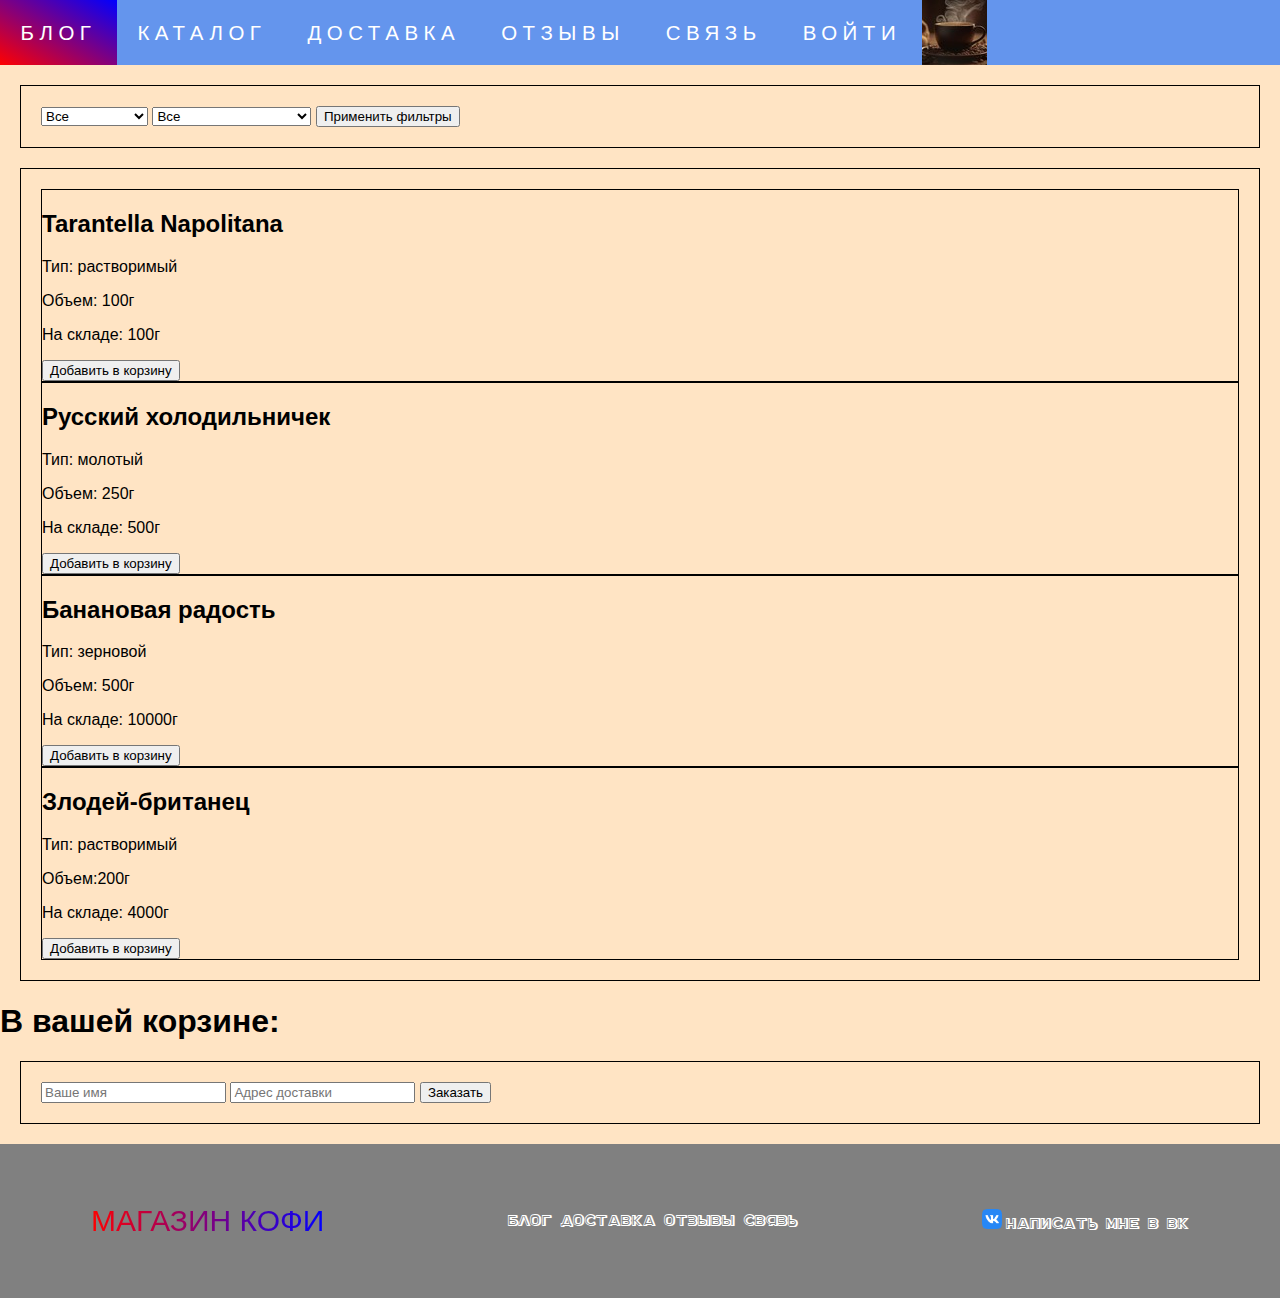
<file: Catalogue.html>
<!DOCTYPE html>
<html lang="ru">
<head>
    <meta charset="UTF-8">
    <meta name="viewport" content="width=device-width, initial-scale=1.0">
    <title>Каталог</title>
    <link rel="stylesheet" href="styles/cat.css">
    <link rel="stylesheet" href="styles/header&navbar.css">
    <link rel="stylesheet" href="styles/footer.css">
</head>
<body>
    <div class="navbar">
        <div class="drop">
            <button class="navbtn">&#9776</button> <!--код кнопки бургера-->
            <div class="navlist">
                <a href="index.html">Блог</a>
                <a href="Catalogue.html">Каталог</a>
                <a href="Delivery.html">Доставка</a>
                <a href="Rewievs.html">Отзывы</a>
                <a href="Contacts.html">Связь</a>
                <a href="Log.html">Войти</a>
            </div>    
        </div>
        <img id="logo" src="images/logo1.jpg" width="65" height="65"> 
    </div>
    <div class="main">
        <div class="filter">
            <section id="filters">
                <select id="type">
                    <option value="alltypes">Все</option>
                    <option value="instant">Растворимый</option>
                    <option value="ground">Молотый</option>
                    <option value="beans">Зерновой</option>
                </select>
                <select id="volume" onchange="getVolume(this.value)">
                    <option value="allvols">Все</option>
                    <option value="verysmall">Менее 100 грамм</option>
                    <option value="small">От 100 до 200 грамм</option>
                    <option value="medium">От 200 до 400 грамм</option>
                    <option value="big">От 400 грамм и более</option>
                </select>
                <button class="filterit" onclick="getType()">Применить фильтры</button>
            </section>
        </div>
        <div class="cat">
            <section class="products">
                <div class="alltypes allvols product instant small">
                    <div>
                        <h2 id="fcof">Tarantella Napolitana</h2>
                        <p>Тип: растворимый</p>
                        <p>Объем: 100г</p>
                        <p id="fvolskl">На складе: 100г</p>
                        <button onclick="showCount(1)">Добавить в корзину</button>
                    </div>
                    <div class="AddToBasket" id="firstprod">
                        <input id="fvol" type="number" placeholder="Введите нужный объём">
                        <button onclick="moveToBas(document.getElementById('fvol'), document.getElementById('fcof'), document.getElementById('fvolskl'))">Подтвердить</button>
                    </div>
                </div>
                <div class="alltypes allvols product ground medium">
                    <div>
                        <h2 id="scof">Русский холодильничек</h2>
                        <p>Тип: молотый</p>
                        <p>Объем: 250г</p>
                        <p id="svolskl">На складе: 500г</p>
                        <button onclick="showCount(2)">Добавить в корзину</button>
                    </div>
                    <div class="AddToBasket" id="secondprod">
                        <input id="svol" type="number" placeholder="Введите нужный объём">
                        <button onclick="moveToBas(document.getElementById('svol'), document.getElementById('scof'), document.getElementById('svolskl'))">Подтвердить</button>
                    </div>
                </div>
                <div class="alltypes allvols product beans big">
                    <div>
                        <h2 id="tcof">Банановая радость</h2>
                        <p>Тип: зерновой</p>
                        <p>Объем: 500г</p>
                        <p id="tvolskl">На складе: 10000г</p>
                        <button onclick="showCount(3)">Добавить в корзину</button>
                    </div>
                    <div class="AddToBasket" id="thirdprod">
                        <input id="tvol" type="number" placeholder="Введите нужный объём">
                        <button onclick="moveToBas(document.getElementById('tvol'), document.getElementById('tcof'), document.getElementById('tvolskl'))">Подтвердить</button>
                    </div>
                </div>
                <div class="alltypes allvols product instant medium">
                    <div>
                        <h2 id="focof">Злодей-британец</h2>
                        <p>Тип: растворимый</p>
                        <p>Объем:200г</p>
                        <p id="fovolskl">На складе: 4000г</p>
                        <button onclick="showCount(4)">Добавить в корзину</button>
                    </div>
                    <div class="AddToBasket" id="fourthprod">
                        <input id="fovol" type="number" placeholder="Введите нужный объём">
                        <button onclick="moveToBas(document.getElementById('fovol'), document.getElementById('focof'), document.getElementById('fovolskl'))">Подтвердить</button>
                    </div>
                </div>
            </section>
        </div>
    </div>
    <div class="basket">
        <h1>В вашей корзине: </h1>
        <div id="cof"></div>
    </div>
    <form id="orderForm">
        <input id="name" type="text" placeholder="Ваше имя" required>
        <input id="adress" type="text" placeholder="Адрес доставки" required>
        <button type="button" onclick="submitOrder()">Заказать</button>
    </form>
    <div>
        <div class="delivr"> Заказ оформлен! </div>
            <img id="truck" src="./images/delivery_svg.svg" width="300px" height="200px">
        </div>


    <footer>
        <div class="title1">Магазин кофи</div>
        <ul class="menu">
            <li><a href="index.html">Блог</a></li>
            <li><a href="Delivery.html">Доставка</a></li>
            <li><a href="Rewievs.html">Отзывы</a></li>
            <li><a href="Contacts.html">Связь</a></li>
        </ul> 
        <div class="myvk">
            <img src="images/vk.png" width="20" height="20" alt="Логотип ВК">
            <a href="https://vk.com/ivandavv" target="_blank">Написать мне в вк</a>
        </div>
    </footer>
    <script src="main.js"></script>
</body>
</html>
</file>
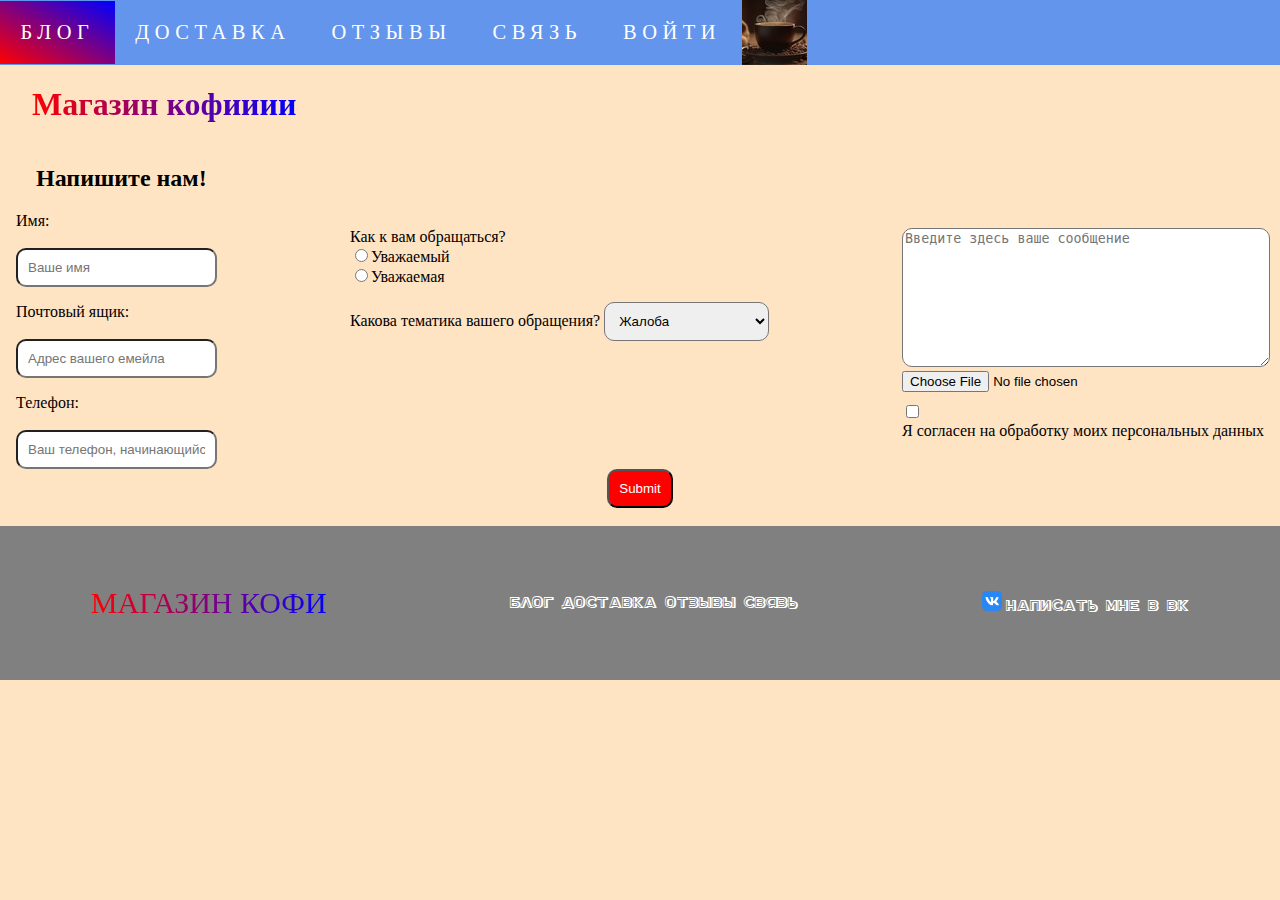
<file: Contacts.html>
<!DOCTYPE html>
<html lang="en">
<head>
    <meta charset="UTF-8">
    <meta name="viewport" content="width=device-width, initial-scale=1.0">
    <title>Связь</title>
    <meta decription="Сайт магазина по продаже кофииии">
    <meta keywords="Кофе, Магнитогорск, Купить">
    <link rel="icon" href="images/logo1.jpg" type="image/png">
    <link rel="stylesheet" href="styles/contpage.css">
    <link rel="stylesheet" href="styles/header&navbar.css">
    <link rel="stylesheet" href="styles/footer.css">
</head>
<body>
    <div class="navbar">
        <div class="drop">
            <button class="navbtn">&#9776</button> <!--код кнопки бургера-->
            <div class="navlist">
                <a href="index.html">Блог</a>
                <a href="Delivery.html">Доставка</a>
                <a href="Rewievs.html">Отзывы</a>
                <a href="Contacts.html">Связь</a>
                <a href="Log.html">Войти</a>
            </div>    
        </div>
        <img src="images/logo1.jpg" width="65" height="65"> 
    </div>

    <h1 id="company">Магазин кофииии</h1>
    <h2 style="margin-left: 1.5em;">Напишите нам!</h2>
    <form>
        <div class="main-info">
            <div>
                <div class="name1">
                    <p>Имя:</p><br>
                    <input type="text" name="firstname" placeholder="Ваше имя" style="padding:10px; border-radius:10px"><br><!--Ширина поля и внешние границы-->
                </div>
                <div class="email1">
                    <p style="margin-top:1em;">Почтовый ящик:</p><br>
                    <input type="email" name="pochta" placeholder="Адрес вашего емейла" style="padding:10px; border-radius:10px"><br>
                </div>
                <div class="tel1">
                    <p style="margin-top:1em;">Телефон:</p><br>
                    <input type="tel" name="telebater" placeholder="Ваш телефон, начинающийся с +7" pattern="\+7[0-9]{10}" style="padding:10px; border-radius:10px"><br>
                </div>
            </div>
            <div>
                <div class="gender1">
                    <p style="margin-top:1em;">Как к вам обращаться?<br>
                        <input type="radio" name="gender">Уважаемый<br>
                        <input type="radio" name="gender">Уважаемая<br>
                    </p>
                </div>
                <div class="topic1">
                    <p style="margin-top: 1em">Какова тематика вашего обращения?
                        <select name="Topic">
                            <option value="1">Жалоба</option>
                            <option value="2">Претензия</option>
                            <option value="3">Предложения</option>
                            <option value="4">Дружба</option>
                            <option value="5">Совместный проект</option> 
                        </select>
                    </p>
                </div>
            </div>
            <div  style="margin-right: 1em; margin-top:1em;">
                <textarea placeholder="Введите здесь ваше сообщение" style="border-radius:10px"></textarea><br>
                <input type="file"><br>
                <input type="checkbox" style="margin-top: 1em;"><p class="agree">Я согласен на обработку моих персональных данных</p>
            </div>
            
        </div>
        <div>
            <input type="submit" class="send">
        </div>
    </form><br>

    <footer>
        <div class="title1">Магазин кофи</div>
         <ul class="menu">
            <li><a href="index.html">Блог</a></li>
            <li><a href="Delivery.html">Доставка</a></li>
            <li><a href="Rewievs.html">Отзывы</a></li>
            <li><a href="Contacts.html">Связь</a></li>
        </ul> 
        <div class="myvk">
            <img src="images/vk.png" width="20" height="20" alt="Логотип ВК">
            <a href="https://vk.com/ivandavv" target="_blank">Написать мне в вк</a>
        </div>
    </footer>
</body>
</html>
</file>
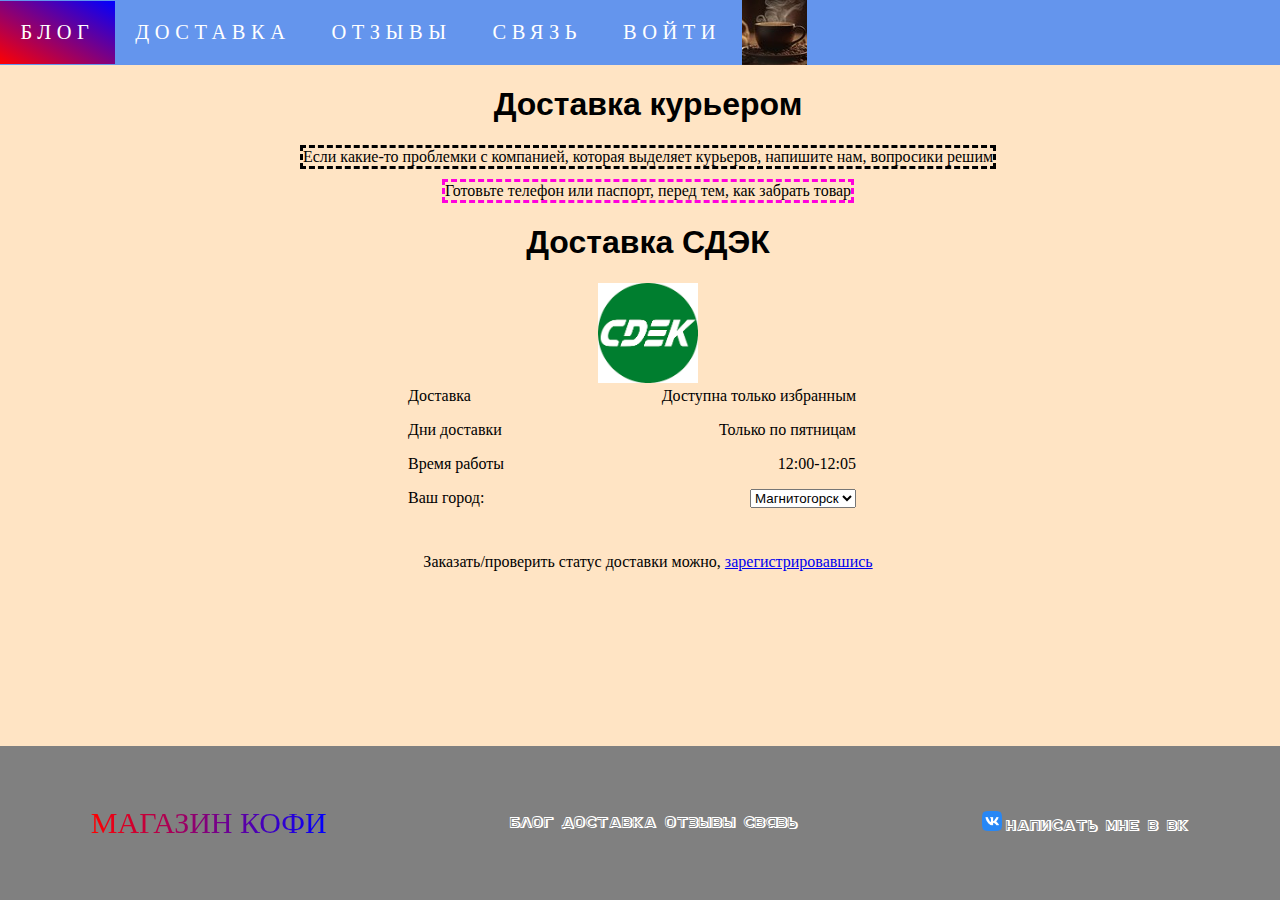
<file: Delivery.html>
<!DOCTYPE html>
<html lang="en">
<head>
    <meta charset="UTF-8">
    <meta name="viewport" content="width=device-width, initial-scale=1.0">
    <meta discription="Здесь можно заказать доставку">
    <meta keywords="Доставка, кофе, курьер">
    <title>Доставка</title>
    <link rel="icon" href="images/logo1.jpg" type="image/png">
    <link rel="stylesheet" href="styles/header&navbar.css">
    <link rel="stylesheet" href="styles/footer.css">
    <link rel="stylesheet" href="styles/delpage.css">
    <style>
        h1
        {
            font-family:'Gill Sans', 'Gill Sans MT', Calibri, 'Trebuchet MS', sans-serif;
        }
        @media(min-height: 770px),(min-width:1440)
        {   
            footer
            {
                bottom: 0;
                position: absolute;
            }
        }
    </style>
</head>
<body>

    <div class="navbar">
        <div class="drop">
            <button class="navbtn">&#9776</button> <!--код кнопки бургера-->
            <div class="navlist">
                <a href="index.html">Блог</a>
                <a href="Delivery.html">Доставка</a>
                <a href="Rewievs.html">Отзывы</a>
                <a href="Contacts.html">Связь</a>
                <a href="Log.html">Войти</a>
            </div>    
        </div>
        <img src="images/logo1.jpg" width="65" height="65"> 
    </div>
    

    <div class="delpage">
        <div class="cur">
            <h1>Доставка курьером</h1>
            <div class="dashedboard" style="border: 3px dashed black; margin-bottom: 10px">
                Если какие-то проблемки с компанией, которая выделяет курьеров, напишите нам, вопросики решим
            </div>
            <div class="dashedboard" style="border: 3px dashed rgb(255, 0, 221)">
                Готовьте телефон или паспорт, перед тем, как забрать товар
            </div>
        </div>

        <div class="sdek">
            <h1>Доставка СДЭК</h1>
            <div class="sdekpic" style="background: transparent;">
                <a href="https://www.cdek.ru/"><img src="images/sdek.png" width="100em" height="100em"></a><!--Поворот-->
            </div>
            <div class="infosdek">
                <div class="f-row">
                    <div class="col1">Доставка</div>
                    <div class="col2">Доступна только избранным</div>
                </div>
                <div class="s-row">
                    <div class="col1">Дни доставки</div>
                    <div class="col2">Только по пятницам</div>
                </div>
                <div class="t-row">
                    <div class="col1">Время работы</div>
                    <div class="col2">12:00-12:05</div>
                </div>
                <div class="forma">
                    <form class="infodel">
                        <div class="city">
                            <div class="col1">Ваш город:</div>
                            <div class="col2">
                                <select id="cities" name="cities" class="city">
                                    <option value="Magnitogorsk">Магнитогорск</option>
                                    <option value="Erevan">Ереван</option>
                                </select>
                            </div>
                        </div>
                    </form>
                </div>
            </div>
        </div>
        <div>
            <p>Заказать/проверить статус доставки можно,
                <a href="Log.html">зарегистрировавшись</a>
            </p>
        </div>
    </div>
    

    <footer>
        <div class="title1">Магазин кофи</div>
         <ul class="menu">
            <li><a href="index.html">Блог</a></li>
            <li><a href="Delivery.html">Доставка</a></li>
            <li><a href="Rewievs.html">Отзывы</a></li>
            <li><a href="Contacts.html">Связь</a></li>
        </ul> 
        <div class="myvk">
            <img src="images/vk.png" width="20" height="20" alt="Логотип ВК">
            <a href="https://vk.com/ivandavv" target="_blank">Написать мне в вк</a>
        </div>
    </footer>

</body>
</html>
</file>
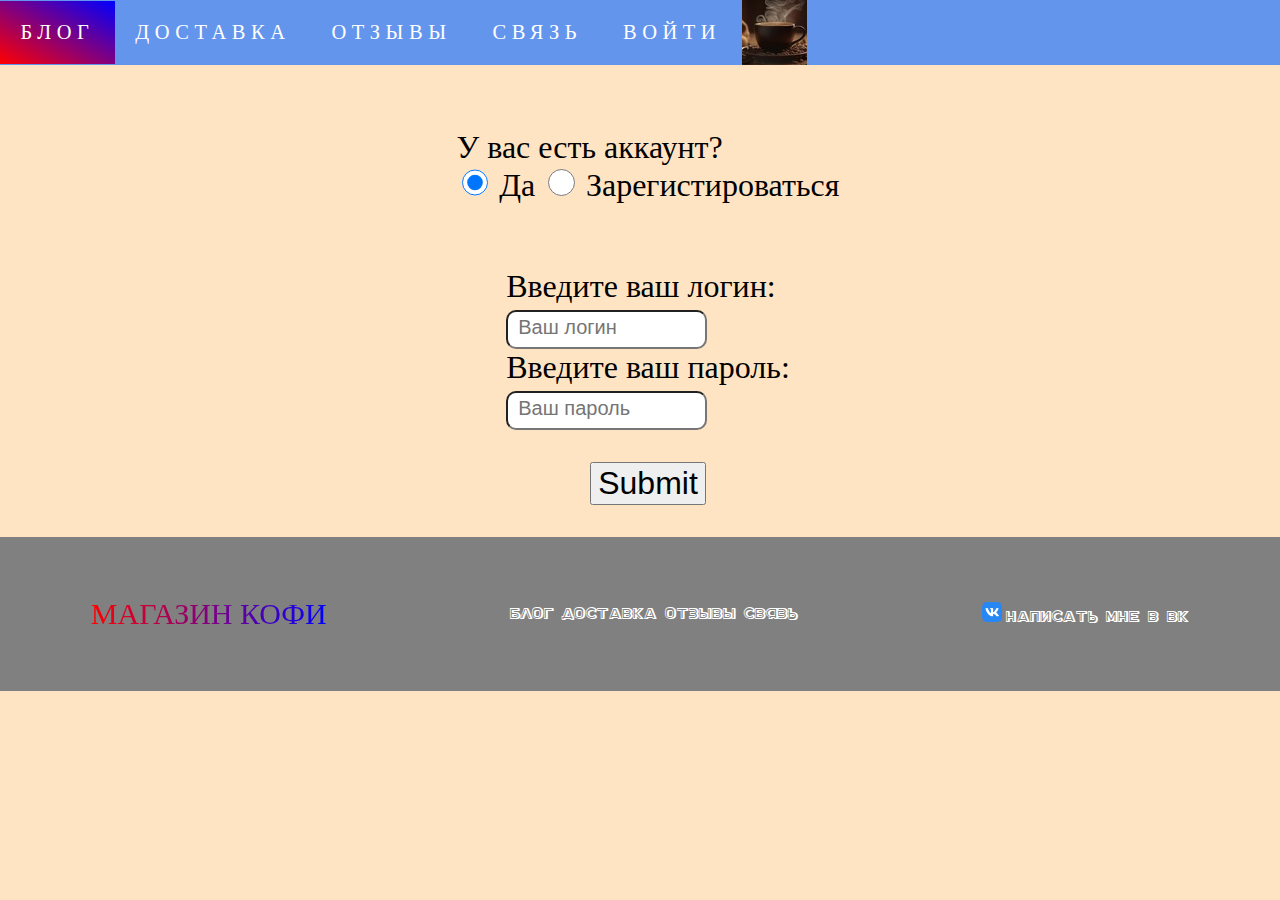
<file: Log.html>
<!DOCTYPE html>
<html lang="en">
<head>
    <meta charset="UTF-8">
    <meta name="viewport" content="width=device-width, initial-scale=1.0">
    <title>Регистрация</title>
    <meta decription="Здесь можно зарегистироваться">
    <meta keywords="Регистрация, логин, пароль">
    <link rel="icon" href="images/logo1.jpg" type="image/png">
    <link rel="stylesheet" href="styles/logpage.css">
    <link rel="stylesheet" href="styles/header&navbar.css">
    <link rel="stylesheet" href="styles/footer.css">
</head>
<body>
    <div class="navbar">
        <div class="drop">
            <button class="navbtn">&#9776</button> <!--код кнопки бургера-->
            <div class="navlist">
                <a href="index.html">Блог</a>
                <a href="Delivery.html">Доставка</a>
                <a href="Rewievs.html">Отзывы</a>
                <a href="Contacts.html">Связь</a>
                <a href="Log.html">Войти</a>
            </div>    
        </div>
        <img src="images/logo1.jpg" width="65" height="65"> 
    </div>

    <div class="logpage">
        <div class="sign">
            <div>
                У вас есть аккаунт?
            </div>
            <div>
                <input type="radio" name="registered" checked>
                <label for="registered">Да</label>
                <input type="radio" name="registered">
                <label for="noregistred">Зарегистироваться</label>
            </div>
        </div>
        <div class="login">
            <form>
                <div>Введите ваш логин:</div>
                <div>
                    <input type="text" name="login" placeholder="Ваш логин" style="padding:10px; border-radius:10px">
                </div>
                <div>Введите ваш пароль:</div>
                <div>
                    <input type="text" name="login" placeholder="Ваш пароль" style="padding:10px; border-radius:10px">
                </div>
                <div class="sendform" style="margin-top: 1em;">
                    <input type="submit" class="send">
                </div>
            </form>
        </div>
    </div>

    <footer>
        <div class="title1">Магазин кофи</div>
         <ul class="menu">
            <li><a href="index.html">Блог</a></li>
            <li><a href="Delivery.html">Доставка</a></li>
            <li><a href="Rewievs.html">Отзывы</a></li>
            <li><a href="Contacts.html">Связь</a></li>
        </ul> 
        <div class="myvk">
            <img src="images/vk.png" width="20" height="20" alt="Логотип ВК">
            <a href="https://vk.com/ivandavv" target="_blank">Написать мне в вк</a>
        </div>
    </footer>
</body>
</html>
</file>
<file: styles/cat.css>
body, html {
    font-family: Arial, sans-serif;
    margin: 0;
    background-color: bisque;
}
header, section, form {
    margin: 20px;
    padding: 20px;
    border: 1px solid #000000;
}


.hide
{
    opacity: 0;
    max-width: 0;
    max-height: 0;
    margin: 0;
    padding: 0;
    border: 0;
}
#firstprod, #secondprod, #thirdprod, #fourthprod, #fifthprod
{
    display: none;
    margin-top: 0.5em;
}
#animation 
{
    width: 100px;
    height: 100px;
    background: url('../images/delivery_svg.svg') no-repeat;
    display: none;
}
@keyframes driveRight {
    from {
        transform: translateX(0);
    }
    to {
        transform: translateX(100vw); /* Двигаем на всю ширину вьюпорта */
    }
}

#truck 
{
    display: none;
    position: fixed;
    bottom: 30rem; /* Расположение у нижнего края экрана */
    left: 0;
    animation: driveAway 5s ease-in-out forwards;
    backdrop-filter: blur(5px);
}
.delivr
{
    display: none;
    position: fixed;
    bottom: 20rem; /* Расположение у нижнего края экрана */
    left: 50%;
    font-size: 2em;
    backdrop-filter: blur(5px);
}
.alltypes
{
    border: 1px solid #000000;
}
@media(min-width: 2000px)
{
    h1, h2, h3, p, button, input
    {
        font-size: 2.5em;
    }
}
@media(min-width: 2000px)
{
    select
    {
        font-size: 1.5em;
        width: 150px;
        height:50px;
    }
}
#animation
{
    width: 100%;
    height: 100%;
    background-image: url('../images/delivery_svg.svg');
}
</file>
<file: styles/header&navbar.css>
.navbar
{
    display:flex;
    background-color:  cornflowerblue;
    align-items: center;
}
.navlist
{
    display: flex;
}
.navlist a
{
    display: block;
    padding: 1em;
    text-decoration: none;
    color: white;
    text-transform: uppercase;
    letter-spacing: .27em;
    font-size:1.28em;
}
.navlist a:hover /*изменение стиля, пока наведён курсор*/
{
    background: linear-gradient(to right top, red, blue); /*градиент*/
}

.navbtn
{
    display: none;
}

@media(max-width: 1000px)
{
    .navbtn
    {
        display: block;
        font-size: 2em;/*Увеличение бургера вдвое*/
        padding-inline: 10px;
        padding-bottom: 3px;
        border: none;
        background-color: cornflowerblue;
        color: white;
        cursor: pointer;
    }
    .navlist
    {
        display: none;
    }
    .drop:hover .navlist
    {
        display:block;
        position: absolute;
        background-color: cornflowerblue;
    }
    .navbar
    {
        justify-content: space-between;
    }
}

@media(min-width: 2000px)
{
    .navlist
    {
        font-size: 2em;
    }
    #logo
    {
        width: 129px;
        height: 129px;
    }
}
</file>
<file: styles/footer.css>
footer
{
    display:flex;
    flex-wrap: wrap;
    justify-content:space-around;
    align-items:center;
    width: 100%;
    background-color: grey;
}
.title1
{
    font-size: 30px;
    background: linear-gradient(to right, red, blue);
    background-clip: text;/*определяется, что фон текста будет повторять текст*/
    color: transparent;/*цвет текста меняется на прозрачный*/
    display: inline-block;
    text-transform: uppercase;
    margin-bottom: 2em;
    margin-top: 2em;
}
.menu
{
    display: block;
    list-style:none;
    text-transform: uppercase;

}
ul
{
    list-style-type: none;
    padding-inline-start: 0;
}
li
{
    display: inline; /* Отображать как строчный элемент */
    padding: 2px; /* Поля вокруг текста */
}
.menu a, .myvk a
{
    text-decoration: none;
    color: white;
    font-family:"Docker";
}

@font-face
{
    font-family: "Docker";
    font-style: normal;
    font-weight: normal;
    src: url("../fonts/ofont.ru_Docker.ttf")format("truetype");
}

/*@media(min-width: 2000px)
{
    footer
    {
        position:fixed;
        bottom:0;
    }
    .menu a, .myvk a
    {
        font-size: 1.5em;
    }
}*/
/*
@media(min-height: 1200px)
{
    footer
    {
        position:fixed;
        bottom: 0;
    }
}
*/
</file>
<file: styles/contpage.css>
body
{
    margin: 0;
    background-color: bisque;
}

select/*стиль для выпадающего списка*/
{
    padding:10px;
    border-radius:10px;
}
.send/*кнопка отправки формы*/
{
    border-radius:10px;
    background-color:#ff0000;
    padding:10px;
    color:#fff;
    margin: 0 auto;
    display: block;
    
}
#company/*селектор-идентификатор*/
{
    margin-left: 1em;
    text-align: center;
    background: linear-gradient(to right, red, blue);
    background-clip: text;/*определяется, что фон текста будет повторять текст*/
    color: transparent;/*цвет текста меняется на прозрачный*/
    display: inline-block;
}
.main-info
{
    display:flex;
    flex-wrap: wrap;
    margin-left: 1em;
    justify-content: space-between;
}
p
{
    margin:0;
    padding:0;
    border:0;
}

textarea
{
    min-width: 10em;
    max-width: 30em;
    min-height: 5em;
    max-height: 10em;
    width:100%;
    height:100%;
}
@media(min-width: 1300px)
{
    p
    {
        font-size: 1.3em;
    }
    input
    {
        font-size: 1.3em;
    }
    div
    {
        font-size: 1.1em;
    }
}
@media(max-width: 1019px)
{
    .agree
    {
        margin-bottom: 5em;
    }
}
@media(min-width:1600px)
{
    footer
    {
        position: fixed;
        bottom: 0;
    }
}
@media(min-width: 2150px)
{
    p
    {
        font-size: 1.5em;
    }
    input
    {
        font-size: 1.5em;
    }
    div
    {
        font-size: 1.2em;
    }
    textarea::placeholder
    {
        font-size: 2em;
    }
    input[type="checkbox"]
    {
        width:1em;
        height:1em;
    }
    select
    {
        font-size: 1em;
    }
    .send
    {
        font-size: 3em;
    }
    h1, h2
    {
        font-size: 3em;
    }
    .navbar img
    {
        width: 5.9em;
        height: 5.9em;
    }
}
</file>
<file: styles/delpage.css>
body
{
    margin: 0;
    background-color: bisque;
}
.delpage
{
    display: flex;
    flex-direction: column;
    margin-left: 1em;
    align-items: center;
}
.sdek, .cur
{
    display: flex;
    flex-direction: column;
    align-items: center;
}
.infosdek
{
    width: 30em;
}
.f-row, .s-row, .t-row, .city
{
    display: flex;
    margin-bottom: 1em;
    justify-content: space-between;
}
.col1
{
    margin-right: 1em;
}
.col2
{
    margin-right: 2em;
    text-align: right;
    /*
    padding-left: 2em;*/
}
@media(max-width: 499px)
{
    .infosdek
    {
        width: auto;
    }
}
.sdekpic:hover
{
    transform:rotate(15deg);
}
@media(min-width: 1439px)
{
    div
    {
        font-size: 1em;
    }
    .city
    {
        font-size: 1em;
    }
    p
    {
        font-size: 1.2em;
    }
}
@media(min-width: 2000px)
{
    div
    {
        font-size: 1.25em;
    }
    p
    {
        font-size: 1.5em;
    }
}
</file>
<file: styles/logpage.css>
body
{
    margin: 0;
    background-color: bisque;
}
.logpage
{
    margin-left: 1em;
    display: flex;
    flex-direction: column;
    align-items: center;
}
.send
{
    display:block;
    margin: 0 auto;
    font-size: 1em;
    margin-bottom: 1em;
}
.sign, .login
{
    margin-top: 2em;
    font-size: 2em;
}
input[type="radio"]
{
    width: 2em;
    height: 2em;
}
input::placeholder
{
    font-size: 1.5em;
}
@media(min-width: 1400px) and (max-width: 2000px)
{
    footer
    {
        position: fixed;
        bottom: 0;
    }
}
@media (min-width:2000px)
{
    .sign, .login
    {
        font-size: 4em;
    }
    input[type="radio"]
    {
        width: 4em;
        height: 4em;
    }
    input[type="text"]
    {
        width: 30em;
        height: 4em;
    }
    input::placeholder
    {
        font-size: 3em;
    }   
    div
    {
        font-size: 1.2em;
    }
}
@media(min-width: 2560px)
{
    .sendform
    {
        margin-bottom: 2em;
    }
}
</file>
